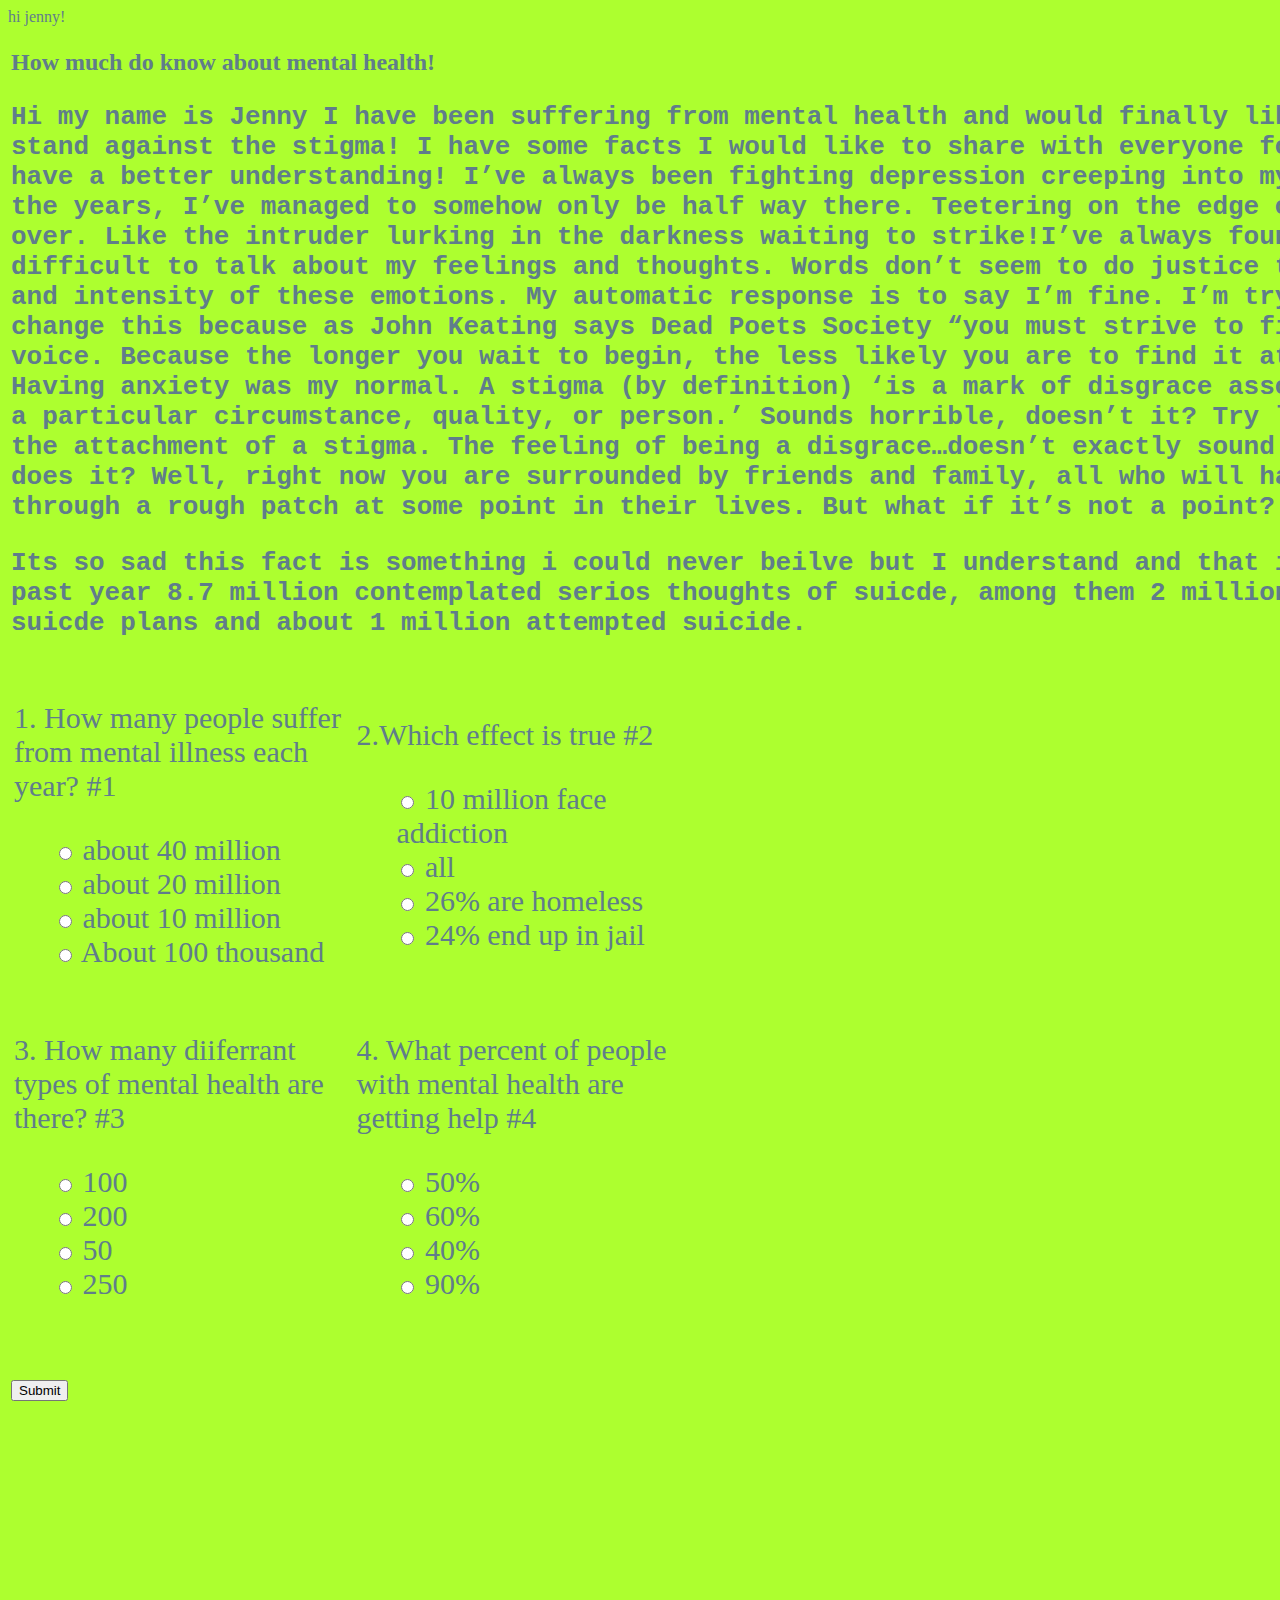
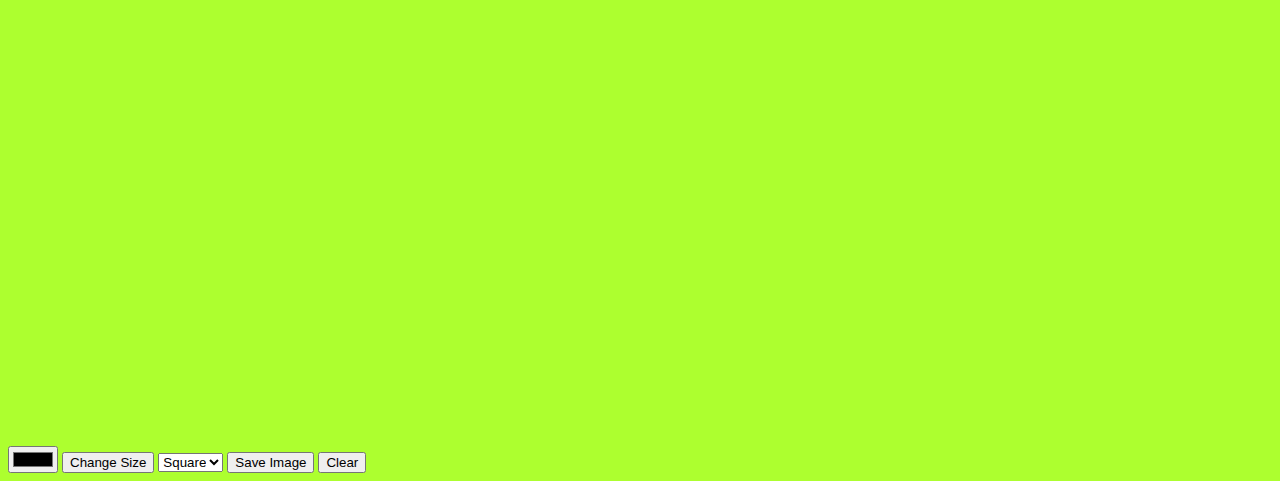
<file: mentalhealthquiz.html>
<!DOCTYPE html>

 <html>

 <head>
      <link rel ="styleSheet" href= "style.css"/> 
</head>

     
<body>

    <div id="decorated">hi jenny!</div>
    
<script> 
    prompt("Hi welocome to fight the stigma with a semicolon");
    prompt("ready to take a little test to see how much you know about mental health");
    alert("Lets get to it!");
</script>

<table>
    <tr>
        <td colspan="2">
<h2 id="quizHeader">How much do know about mental health!</h2>
   
<h3> Hi my name is Jenny I have been suffering from mental health and would finally like to take a stand against the stigma! I have some facts I would like to share with everyone for you to have a better understanding!  I’ve always been fighting depression creeping into my core. Over the years, I’ve managed to somehow only be half way there. Teetering on the edge of it taking over. Like the intruder lurking in the darkness waiting to strike!I’ve always found it difficult to talk about my feelings and thoughts. Words don’t seem to do justice the depth and intensity of these emotions. My automatic response is to say I’m fine. I’m trying to change this because as John Keating says Dead Poets Society “you must strive to find your own voice. Because the longer you wait to begin, the less likely you are to find it at all”. Having anxiety was my normal.  A stigma (by definition) ‘is a mark of disgrace associated with a particular circumstance, quality, or person.’ Sounds horrible, doesn’t it? Try living with the attachment of a stigma. The feeling of being a disgrace…doesn’t exactly sound pleasant, does it? Well, right now you are surrounded by friends and family, all who will have gone through a rough patch at some point in their lives. But what if it’s not a point?</h3>
        
<h3> Its so sad this fact is something i could never beilve but I understand and that is in the past year 8.7 million contemplated serios thoughts of suicde, among them 2 million made suicde plans and about 1 million attempted suicide.</h3></td>
     </tr>
     <tr>
         <td id="quizTd">
            <table style="width:700px">
	<tr>
	  <td>
	  	<div>
	  		<p class="question">1. How many people suffer from mental illness each year? #1</p>

	    	<ul>
	    	<input id ="1a" class="answer" type="radio" name="q1" value="1">
	        <label id="correctString1">about 40 million </label>
	    	<br>
	        <input id="1b" class="answer" type="radio" name="q1" value="0">
	        <label>about 20 million</label>
	        <br>
	        <input id="1c" class="answer" type="radio" name="q1" value="0">
	        <label>about 10 million</label>
	        <br>
	        <input id="1d" class="answer" type="radio" name="q1" value="0">
	        <label>About 100 thousand</label>
    		</ul>
	  	</div>
	  </td>
	  <td>
	  	<div>
	  		<p class="question">2.Which effect is true #2</p>

	    	<ul>
	        <input id="2a" class="answer" type="radio" name="q2" value="0">
	        <label>10 million face addiction</label>
	        <br>
	        <input id="2b" class="answer" type="radio" name="q2" value="1">
	        <label id="correctString2">all </label>
	        <br>
	        <input id="2c" class="answer" type="radio" name="q2" value="0">
	        <label>26% are homeless</label>
	        <br>
	        <input id="2d" class="answer" type="radio" name="q2" value="0">
	        <label>24% end up in jail</label>
	    	</ul>
	  	</div>
	  </td>
	</tr>
	<tr>
	  <td>
	  	<div>
	  		<p class="question">3. How many diiferrant types of mental health are there?  #3</p>

	    	<ul>
	        <input id="3a" class="answer" type="radio" name="q3" value="0">
	        <label>100</label>
	        <br>
	        <input id="3b" class="answer" type="radio" name="q3" value="1">
	        <label id="correctString3"> 200</label>
	        <br>
	        <input id="3c" class="answer" type="radio" name="q3" value="0">
	        <label>50</label>
	        <br>
	        <input id="3d" class="answer" type="radio" name="q3" value="0">
	        <label>250</label>
	    	</ul>
		</div>
	  </td>
	  <td>
	  	<div>
	  		<p class="question">4. What percent of people with mental health are getting help #4</p>

	    	<ul>
	        <input id="4a" class="answer" type="radio" name="q4" value="0">
	        <label>50%</label>
	        <br>
	        <input id="4b" class="answer" type="radio" name="q4" value="1">
	        <label id="correctString4">60%</label>
	        <br>
	        <input id="4c" class="answer" type="radio" name="q4" value="0">
	        <label>40%</label>
	        <br>
	        <input id="4d" class="answer" type="radio" name="q4" value="0">
	        <label>90%</label>
    		</ul>
	  	</div>
	  </td>
	</tr>
	</table>
<br/>
  <div class="submitter">
          <input class="quizSubmit" id="submitButton" onClick="submitQuiz()"
          type="submit" value="Submit" />
    </div>
             <!--show only wrong answers on submit-->
    <div class="quizAnswers" id="correctAnswer1"></div>
	    <div class="quizAnswers" id="correctAnswer2"></div>
    <div class="quizAnswers" id="correctAnswer3"></div>
    <div class="quizAnswers" id="correctAnswer4"></div>

<!--show score upon submit-->
    <div>
    	<h2 class="quizScore" id="userScore"></h2>
    </div>
         </td>
         
         <td colspan="2"> <iframe width="760" height="500" src="https://www.youtube.com/embed/Koss6rrPlw0" frameborder="0" allowfullscreen></iframe></td>
    </tr>
    

</table>
    
    <canvas id="canvas" width="10000px" height="600px"></canvas>        
        <br />
        <input type="color" id="color" onchange="changeColor()" /> 
        <input type="button" value="Change Size" />
        <select id="tool" onchange="changeTool()">
            <option value="square">Square</option>
            <option value="circle">Circle</option>
            <option value="slinky">Slinky</option>
        </select>
        <input type="button" value="Save Image" oneclick"saveImage()" />
        <input type="button" value="Clear" onclick="clearCanvas()" />
    
<script> function submitQuiz(){
   var a1 = document.getElementById("1a");  
   var b2 = document.getElementById("2b");
   var b3 = document.getElementById("3b");
   var b4 = document.getElementById("4b");
            
    var counter =0; 
            if(a1.checked == true){
                counter = counter + 1;
            }
            
            if(b2.checked == true){
                counter = counter + 1;
            }
            
            if(b3.checked == true){
                counter = counter + 1
            }
            
            if(b4.checked == true){
                counter = counter + 1
            }
            
       alert("You got " + counter + " out of 4 correct");
        } </script>
    <script type="text/javascript" src="canvas.js"></script>
    
     </body>
     
</html>
</file>
<file: style.css>
html {
   color: #607D8B;
    background: greenyellow;
}


h3{
    font-size:xx-large;
    font-family: monospace;
}

#quizTd{
    font-size:30px;

}
</file>
